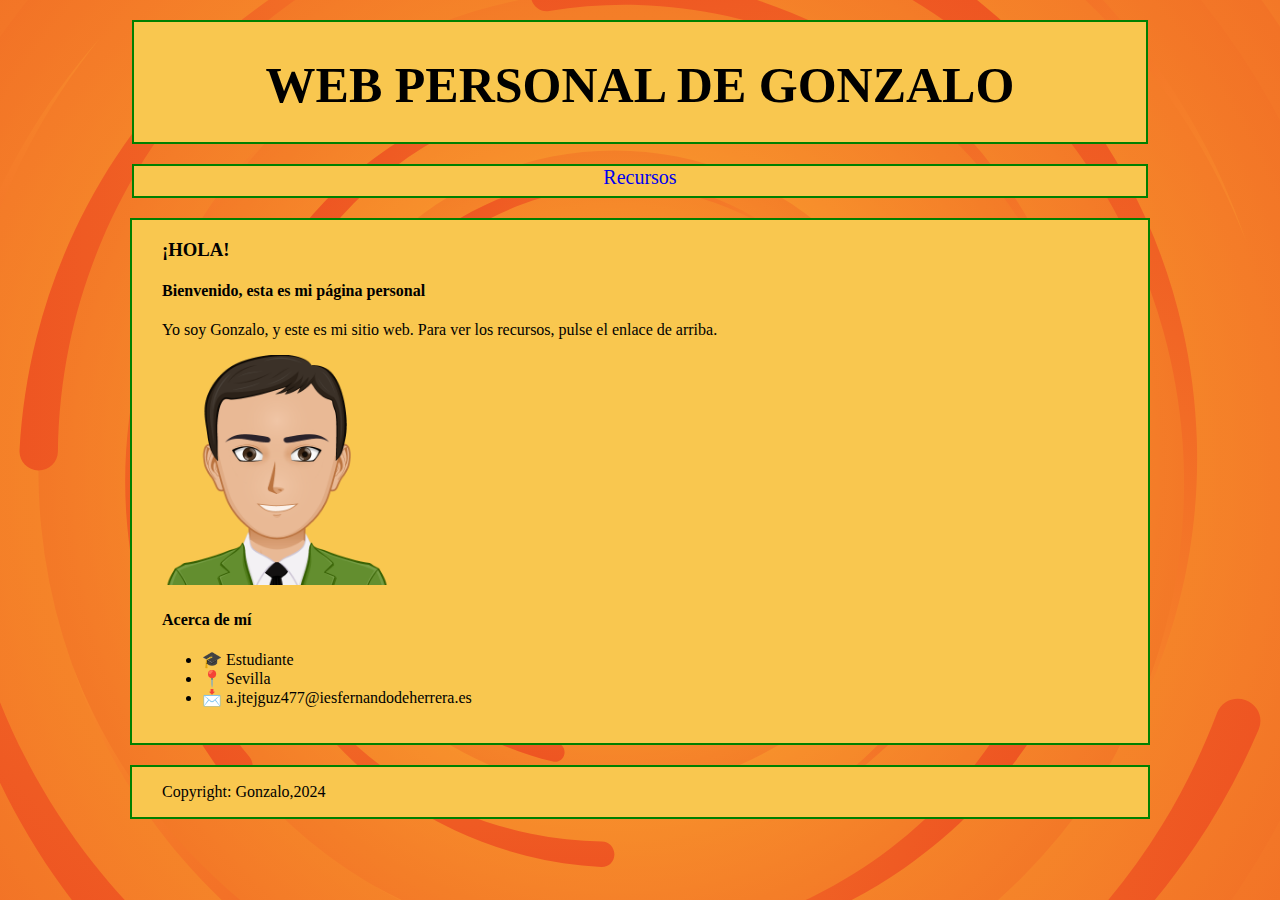
<file: index.html>
<!DOCTYPE html>
<html lang="en">


<head>
<meta charset="utf-8" />
<link rel="stylesheet" href="estilos/l6.css">
<title>Web personal</title>
</head>

<body>
	<div id='cabecera'> 
		<h1>WEB PERSONAL DE GONZALO</h1>
	</div>
	<div id='recursos'>
		<a href='recursos.html' target='_blank'>Recursos</a> 
	</div>
	<div id='contenido'>
		<h3>¡HOLA!</h3>
		<h4>Bienvenido, esta es mi página personal</h4>
		<p>Yo soy Gonzalo, y este es mi sitio web. Para ver los recursos, pulse el enlace de arriba.</p>
		<img src='imagenes/myAvatar.png' width='230' height='230'>
		<h4>Acerca de mí</h4>
		<ul>
			<li>🎓 Estudiante</li>
			<li>📍 Sevilla</li>
			<li>📩 a.jtejguz477@iesfernandodeherrera.es</li>
		</ul>
	</div>
	<div id='copyright'>
	<p>Copyright: Gonzalo,2024</p>
	</div>
	
</body>
</file>
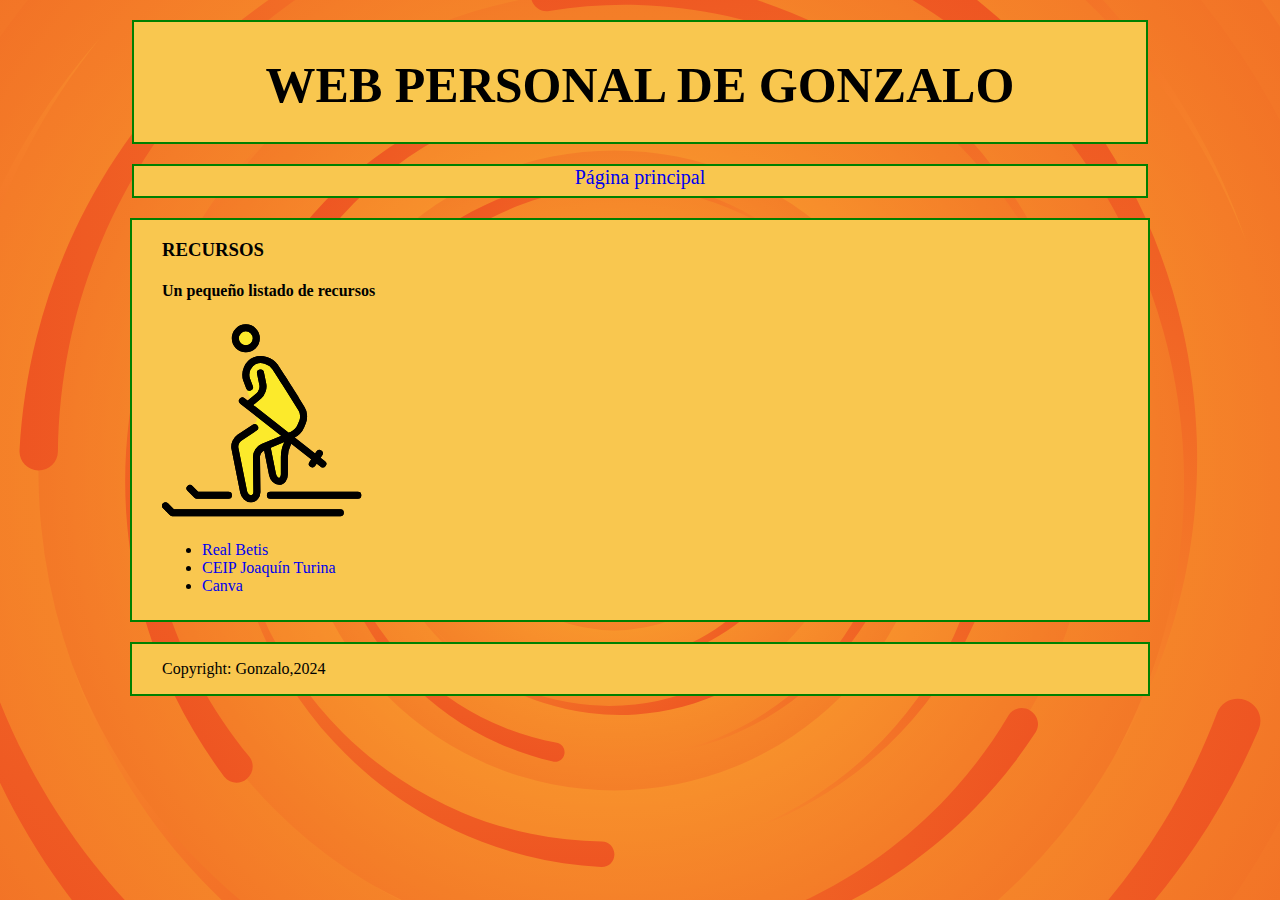
<file: recursos.html>
<!DOCTYPE html>
<html lang="en">


<head>
<meta charset="utf-8" />
<link rel="stylesheet" href="estilos/l6.css">
<title>Recursos</title>
</head>

<body>
	<div id='cabecera'> 
		<h1>WEB PERSONAL DE GONZALO</h1>
	</div>
	<div id='home'>
		<a href='index.html' target='_blank'>Página principal</a> 
	</div>
	<div id='Contenido'>
		<h3>RECURSOS</h3>
		<h4>Un pequeño listado de recursos</h4>
		<img src='imagenes/skier.svg' width='200' height='200'>
		<ul>
			<li><a href='https://www.realbetisbalompie.es/' target='_blank'>Real Betis</a></li>
			<li><a href='https://blogsaverroes.juntadeandalucia.es/ceipjoaquinturinasevilla/' target='_blank'>CEIP Joaquín Turina</a></li>
			<li><a href='https://www.canva.com/' target='_blank'>Canva</a></li>
		</ul>
		
	</div>
	<div id='copyright'>
	<p>Copyright: Gonzalo,2024</p>
	</div>
</body>
</file>
<file: estilos/l6.css>
#cabecera {
text-align: center;
height: 120px;
font-size: 25px;
color: black;
background-size: cover;
background-color: #f9c74f;
}

body {
color: black;
background-color: #ee5522;
background-image: url("data:image/svg+xml,%3Csvg xmlns='http://www.w3.org/2000/svg' viewBox='0 0 2000 1500'%3E%3Cdefs%3E%3CradialGradient id='a' gradientUnits='objectBoundingBox'%3E%3Cstop offset='0' stop-color='%23FB3'/%3E%3Cstop offset='1' stop-color='%23ee5522'/%3E%3C/radialGradient%3E%3ClinearGradient id='b' gradientUnits='userSpaceOnUse' x1='0' y1='750' x2='1550' y2='750'%3E%3Cstop offset='0' stop-color='%23f7882b'/%3E%3Cstop offset='1' stop-color='%23ee5522'/%3E%3C/linearGradient%3E%3Cpath id='s' fill='url(%23b)' d='M1549.2 51.6c-5.4 99.1-20.2 197.6-44.2 293.6c-24.1 96-57.4 189.4-99.3 278.6c-41.9 89.2-92.4 174.1-150.3 253.3c-58 79.2-123.4 152.6-195.1 219c-71.7 66.4-149.6 125.8-232.2 177.2c-82.7 51.4-170.1 94.7-260.7 129.1c-90.6 34.4-184.4 60-279.5 76.3C192.6 1495 96.1 1502 0 1500c96.1-2.1 191.8-13.3 285.4-33.6c93.6-20.2 185-49.5 272.5-87.2c87.6-37.7 171.3-83.8 249.6-137.3c78.4-53.5 151.5-114.5 217.9-181.7c66.5-67.2 126.4-140.7 178.6-218.9c52.3-78.3 96.9-161.4 133-247.9c36.1-86.5 63.8-176.2 82.6-267.6c18.8-91.4 28.6-184.4 29.6-277.4c0.3-27.6 23.2-48.7 50.8-48.4s49.5 21.8 49.2 49.5c0 0.7 0 1.3-0.1 2L1549.2 51.6z'/%3E%3Cg id='g'%3E%3Cuse href='%23s' transform='scale(0.12) rotate(60)'/%3E%3Cuse href='%23s' transform='scale(0.2) rotate(10)'/%3E%3Cuse href='%23s' transform='scale(0.25) rotate(40)'/%3E%3Cuse href='%23s' transform='scale(0.3) rotate(-20)'/%3E%3Cuse href='%23s' transform='scale(0.4) rotate(-30)'/%3E%3Cuse href='%23s' transform='scale(0.5) rotate(20)'/%3E%3Cuse href='%23s' transform='scale(0.6) rotate(60)'/%3E%3Cuse href='%23s' transform='scale(0.7) rotate(10)'/%3E%3Cuse href='%23s' transform='scale(0.835) rotate(-40)'/%3E%3Cuse href='%23s' transform='scale(0.9) rotate(40)'/%3E%3Cuse href='%23s' transform='scale(1.05) rotate(25)'/%3E%3Cuse href='%23s' transform='scale(1.2) rotate(8)'/%3E%3Cuse href='%23s' transform='scale(1.333) rotate(-60)'/%3E%3Cuse href='%23s' transform='scale(1.45) rotate(-30)'/%3E%3Cuse href='%23s' transform='scale(1.6) rotate(10)'/%3E%3C/g%3E%3C/defs%3E%3Cg transform='translate(960 0)'%3E%3Cg transform='translate(0 735)'%3E%3Ccircle fill='url(%23a)' r='3000'/%3E%3Cg opacity='0.5'%3E%3Ccircle fill='url(%23a)' r='2000'/%3E%3Ccircle fill='url(%23a)' r='1800'/%3E%3Ccircle fill='url(%23a)' r='1700'/%3E%3Ccircle fill='url(%23a)' r='1651'/%3E%3Ccircle fill='url(%23a)' r='1450'/%3E%3Ccircle fill='url(%23a)' r='1250'/%3E%3Ccircle fill='url(%23a)' r='1175'/%3E%3Ccircle fill='url(%23a)' r='900'/%3E%3Ccircle fill='url(%23a)' r='750'/%3E%3Ccircle fill='url(%23a)' r='500'/%3E%3Ccircle fill='url(%23a)' r='380'/%3E%3Ccircle fill='url(%23a)' r='250'/%3E%3C/g%3E%3Cg %3E%3Cuse href='%23g' transform='rotate(10)'/%3E%3Cuse href='%23g' transform='rotate(120)'/%3E%3Cuse href='%23g' transform='rotate(240)'/%3E%3C/g%3E%3Ccircle fill-opacity='0' fill='url(%23a)' r='3000'/%3E%3C/g%3E%3C/g%3E%3C/svg%3E");
background-attachment: fixed;
background-size: cover;
}

a:hover{
background-color: #ccff33;
text-decoration:none;
}

a {
text-decoration:none;
}

div {
border: 2px solid green;
width: 80%;
margin: 20px auto 20px auto;
}

#recursos {
height: 30px;
width: 80%;
text-align: center;
font-size: 20px;
background-color: #f9c74f;
}

#home {
height: 30px;
width: 80%;
text-align: center;
font-size: 20px;
background-color: #f9c74f;
}

#contenido{
height: 523px;
background-color: #f9c74f;
padding-left: 30px;
width: 78%;
}

#copyright{
background-color: #f9c74f;
padding-left: 30px;
width: 78%;
}

#Contenido{
height: 400px;
background-color: #f9c74f;
padding-left: 30px;
width: 78%;

}
</file>
